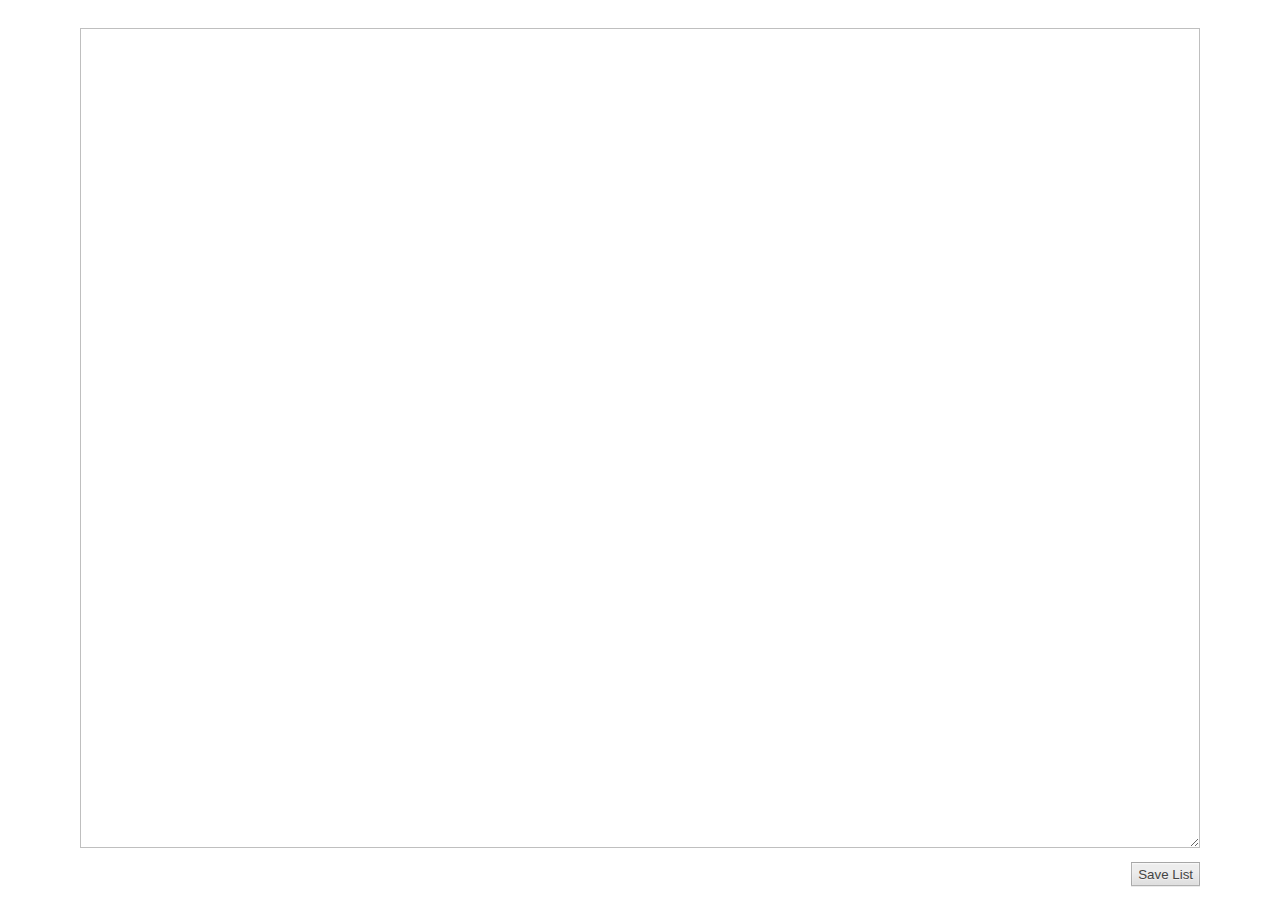
<file: GeoAddonv2/data/editor/index.html>
<!DOCTYPE html>
<html>
<head>
  <meta charset="utf-8">
  <meta name="viewport" content="width=device-width, initial-scale=1">
  <title>List Editor :: Chameleon Geolocation</title>
  <link rel="stylesheet" type="text/css" href="index.css">
</head>
<body>
  <form>
    <p id="msg">My MSG</p>
    <textarea id="editor"></textarea>
    <p id="tools">
      <input type="submit" value="Save List" id="save">
    </p>
  </form>
  <script type="text/javascript" src="index.js"></script>
</body>
</html>
</file>
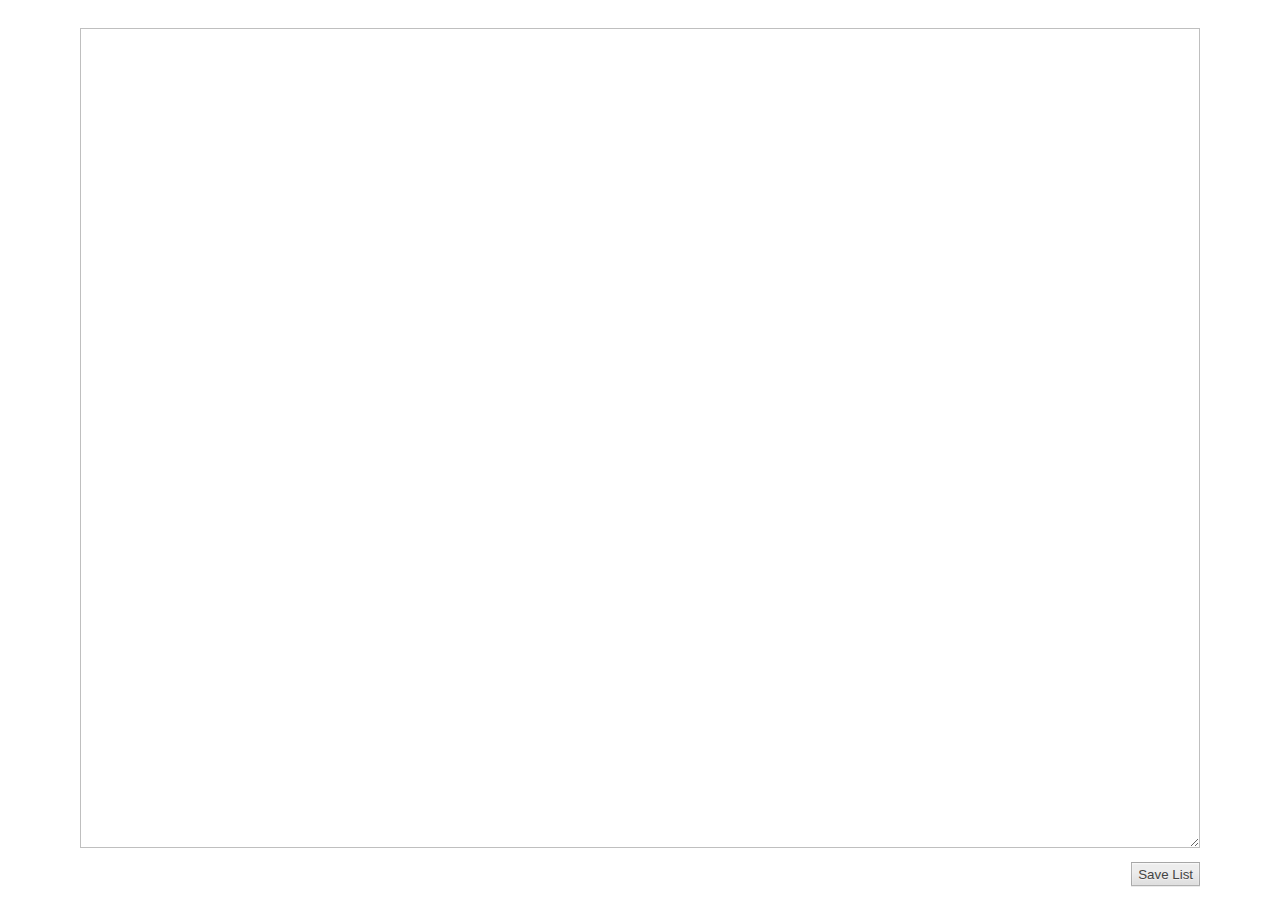
<file: GeoAddonv3/data/editor/index.html>
<!DOCTYPE html>
<html>
<head>
  <meta charset="utf-8">
  <meta name="viewport" content="width=device-width, initial-scale=1">
  <title>List Editor :: Spoof Geolocation</title>
  <link rel="stylesheet" type="text/css" href="index.css">
</head>
<body>
  <form>
    <p id="msg">My MSG</p>
    <textarea id="editor"></textarea>
    <p id="tools">
      <input type="submit" value="Save List" id="save">
    </p>
  </form>
  <script type="text/javascript" src="index.js"></script>
</body>
</html>
</file>
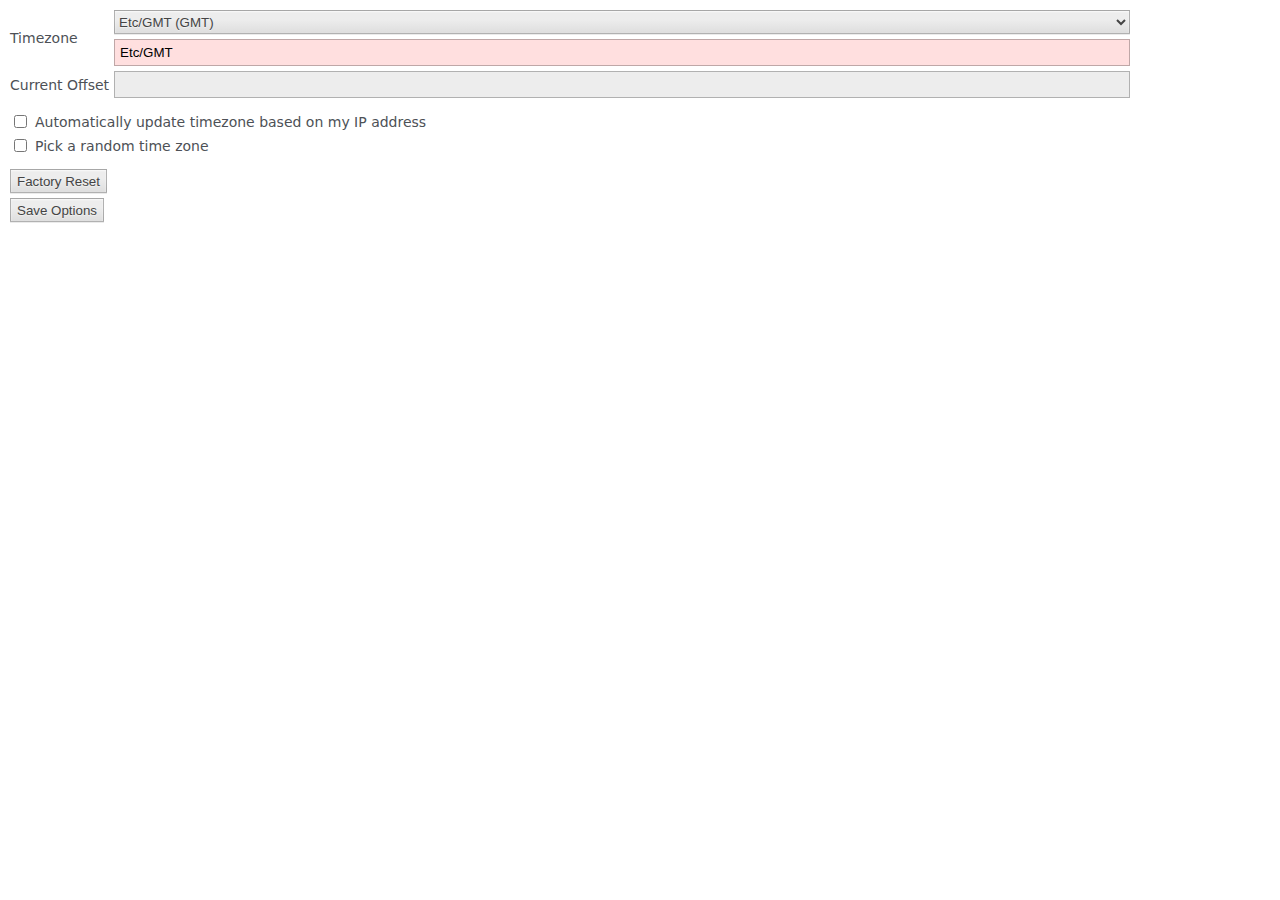
<file: TimezoneAddonv2/data/options/index.html>
<!DOCTYPE html>
<html>
<head>
  <meta charset="utf-8">
  <meta name="viewport" content="width=device-width, initial-scale=1">
  <title>Chameleon timezone :: Options page</title>
  <link rel="stylesheet" type="text/css" href="index.css">
</head>
<body>
  <form>
    <div class="two">
      <label for="offset">Timezone</label>
      <div class="one">
        <select id="offset"></select>
        <input type="text" id="user" required>
      </div>
      <label for="minutes">Current Offset</label>
      <input type="number" id="minutes" required readonly>
    </div>

    <p class="two">
      <input type="checkbox" id="update">
      <label for="update">Automatically update timezone based on my IP address</label>
      <input type="checkbox" id="random">
      <label for="random">Pick a random time zone</label>
    </p>

    <div style="margin-bottom: 5px;">
      <!--<input type="button" value="Support Development" id="support">-->
      <input type="button" value="Factory Reset" id="reset">
    </div>
    <div>
      <input type="submit" value="Save Options">
      <span id="toast"></span>
    </div>
  </form>

  <script src="../offsets.js"></script>
  <script src="index.js"></script>
</body>
</html>
</file>
<file: GeoAddonv2/data/editor/index.css>
body {
  font-size: 14px;
  font-family: system-ui, -apple-system, Segoe UI, Roboto, Ubuntu, Cantarell, Noto Sans, sans-serif;
  background-color: #fff;
  color: #4d5156;
  width: min(100% - 2rem, 70rem);
  margin-inline: auto;
  margin-block: 0;
}
select,
button,
input[type=submit],
input[type=button] {
  height: 24px;
  color: #444;
  background-image: linear-gradient(rgb(237, 237, 237), rgb(237, 237, 237) 38%, rgb(222, 222, 222));
  box-shadow: rgba(0, 0, 0, 0.08) 0 1px 0, rgba(255, 255, 255, 0.75) 0 1px 2px inset;
  text-shadow: rgb(240, 240, 240) 0 1px 0;
}
select,
button,
textarea,
input {
  border: solid 1px rgba(0, 0, 0, 0.25);
}
input[type=button]:disabled {
  opacity: 0.5;
}
textarea {
  width: 100%;
  box-sizing: border-box;
  display: block;
}
textarea,
input[type=text],
input[type=number] {
  padding: 5px;
  outline: none;
}
textarea:focus,
input[type=text]:focus,
input[type=number]:focus {
  background-color: #e5f8ff;
}
a,
a:visited {
  color: #07c;
}
form {
  display: grid;
  grid-template-rows: min-content 1fr min-content;
  height: 100vh;
}
#tools {
  display: flex;
  justify-content: end;
}
#msg {
  white-space: pre;
}
</file>
<file: GeoAddonv3/data/editor/index.css>
body {
  font-size: 14px;
  font-family: system-ui, -apple-system, Segoe UI, Roboto, Ubuntu, Cantarell, Noto Sans, sans-serif;
  background-color: #fff;
  color: #4d5156;
  width: min(100% - 2rem, 70rem);
  margin-inline: auto;
  margin-block: 0;
}
select,
button,
input[type=submit],
input[type=button] {
  height: 24px;
  color: #444;
  background-image: linear-gradient(rgb(237, 237, 237), rgb(237, 237, 237) 38%, rgb(222, 222, 222));
  box-shadow: rgba(0, 0, 0, 0.08) 0 1px 0, rgba(255, 255, 255, 0.75) 0 1px 2px inset;
  text-shadow: rgb(240, 240, 240) 0 1px 0;
}
select,
button,
textarea,
input {
  border: solid 1px rgba(0, 0, 0, 0.25);
}
input[type=button]:disabled {
  opacity: 0.5;
}
textarea {
  width: 100%;
  box-sizing: border-box;
  display: block;
}
textarea,
input[type=text],
input[type=number] {
  padding: 5px;
  outline: none;
}
textarea:focus,
input[type=text]:focus,
input[type=number]:focus {
  background-color: #e5f8ff;
}
a,
a:visited {
  color: #07c;
}
form {
  display: grid;
  grid-template-rows: min-content 1fr min-content;
  height: 100vh;
}
#tools {
  display: flex;
  justify-content: end;
}
#msg {
  white-space: pre;
}
</file>
<file: TimezoneAddonv2/data/options/index.css>
body {
  font-size: 14px;
  font-family: system-ui, -apple-system, Segoe UI, Roboto, Ubuntu, Cantarell, Noto Sans, sans-serif;
  background-color: #fff;
  color: #4d5156;
  width: min(100% - 2rem, 70rem);
  margin-inline: auto;
  margin: 10px;
}
select,
button,
input[type=submit],
input[type=button] {
  height: 24px;
  color: #444;
  background-image: linear-gradient(rgb(237, 237, 237), rgb(237, 237, 237) 38%, rgb(222, 222, 222));
  box-shadow: rgba(0, 0, 0, 0.08) 0 1px 0, rgba(255, 255, 255, 0.75) 0 1px 2px inset;
  text-shadow: rgb(240, 240, 240) 0 1px 0;
}
select,
button,
textarea,
input {
  border: solid 1px rgba(0, 0, 0, 0.25);
}
input[type=button]:disabled {
  opacity: 0.5;
}
input[type=text] {
  width: 100%;
  box-sizing: border-box;
}
textarea,
input[type=text],
input[type=number] {
  padding: 5px;
  outline: none;
}
textarea:focus,
input[type=text]:focus,
input[type=number]:focus {
  background-color: #e5f8ff;
}
input[type=number]:read-only {
  background-color: #ededed;
}
input[type=text]:invalid {
  background-color: #ffdfdf;
}
a,
a:visited {
  color: #07c;
}

.note {
  color: #5d5d5d;
  grid-column: 1/3;
  white-space: normal;
  padding: 10px;
}
.one {
  display: grid;
  align-items: center;
  grid-gap: 5px;
}
.two {
  display: grid;
  grid-template-columns: min-content 1fr;
  white-space: nowrap;
  grid-gap: 5px;
  align-items: center;
}
</file>
